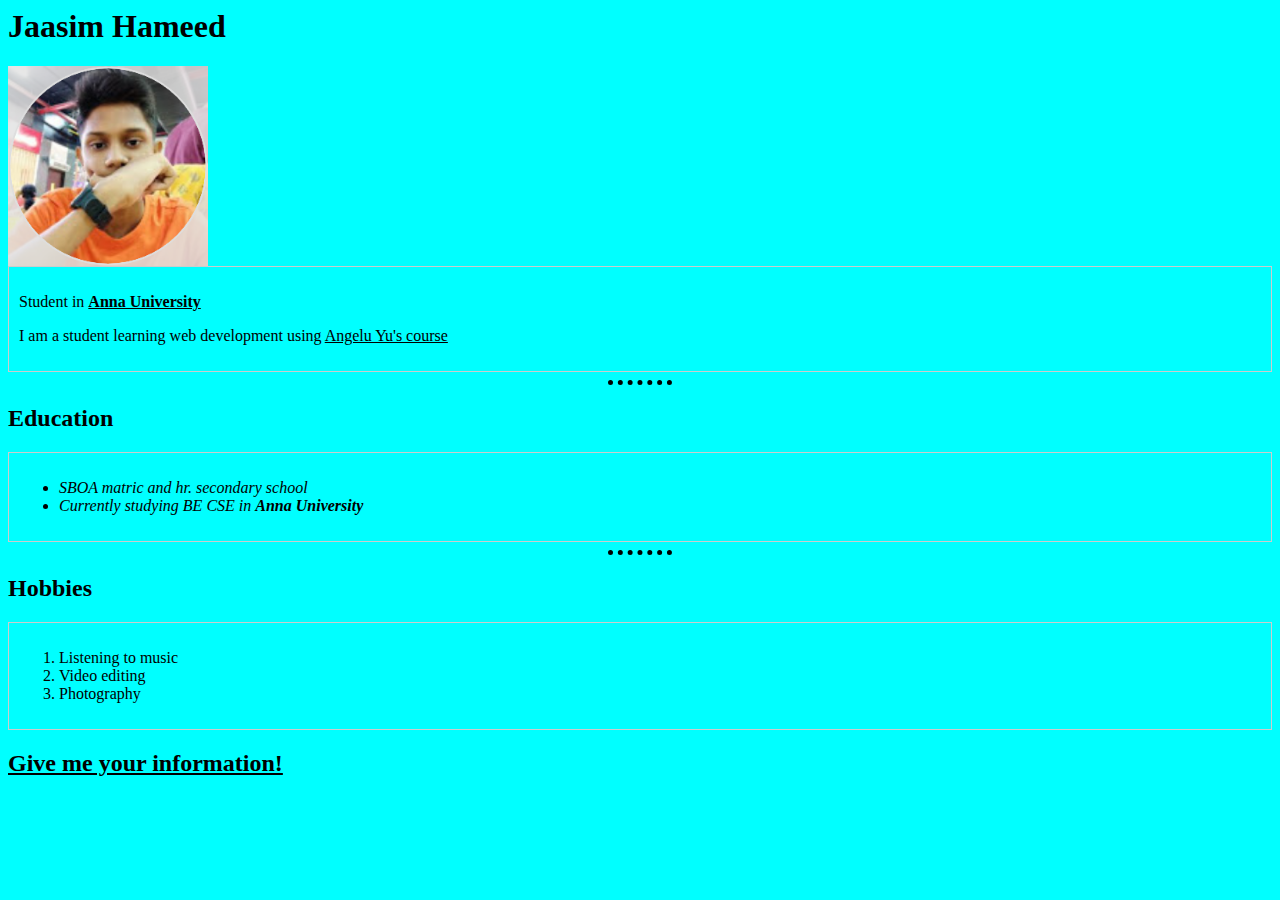
<file: index.html>
<html>
<head>
 <meta charset="utf-8">
 <title>Jaasim's personal site</title>
 <link rel="stylesheet" href="styles.css">
</head>
<body>
 <h1>Jaasim Hameed</h1>
 <img src="Jaasim Hameed.jpg">
 <div id="div1" class="highlightable">
 <p>Student in <strong><a href="https://www.annauniv.edu/">Anna University</a></strong></p>
 <p>I am a student learning web development using <a href="https://www.udemy.com/course/the-complete-web-development-bootcamp">Angelu Yu's course</a></div>
<hr>

<h2>Education</h2>
<div class="highlightable"><ul>
<li><em>SBOA matric and hr. secondary school</em></li>
<li><em>Currently studying BE CSE in <strong> Anna University</strong></em></li>
</ul>
</div>
<hr>
<h2>Hobbies</h2><div class="highlightable">
<ol>
<li>Listening to music</li>
<li>Video editing</li>
<li>Photography</li>
</ol>
</div>
<h2><a href="Contact info.html">Give me your information!</a></h2>
</body>
<script src="mywebsite.js"></script>
</html>
</file>
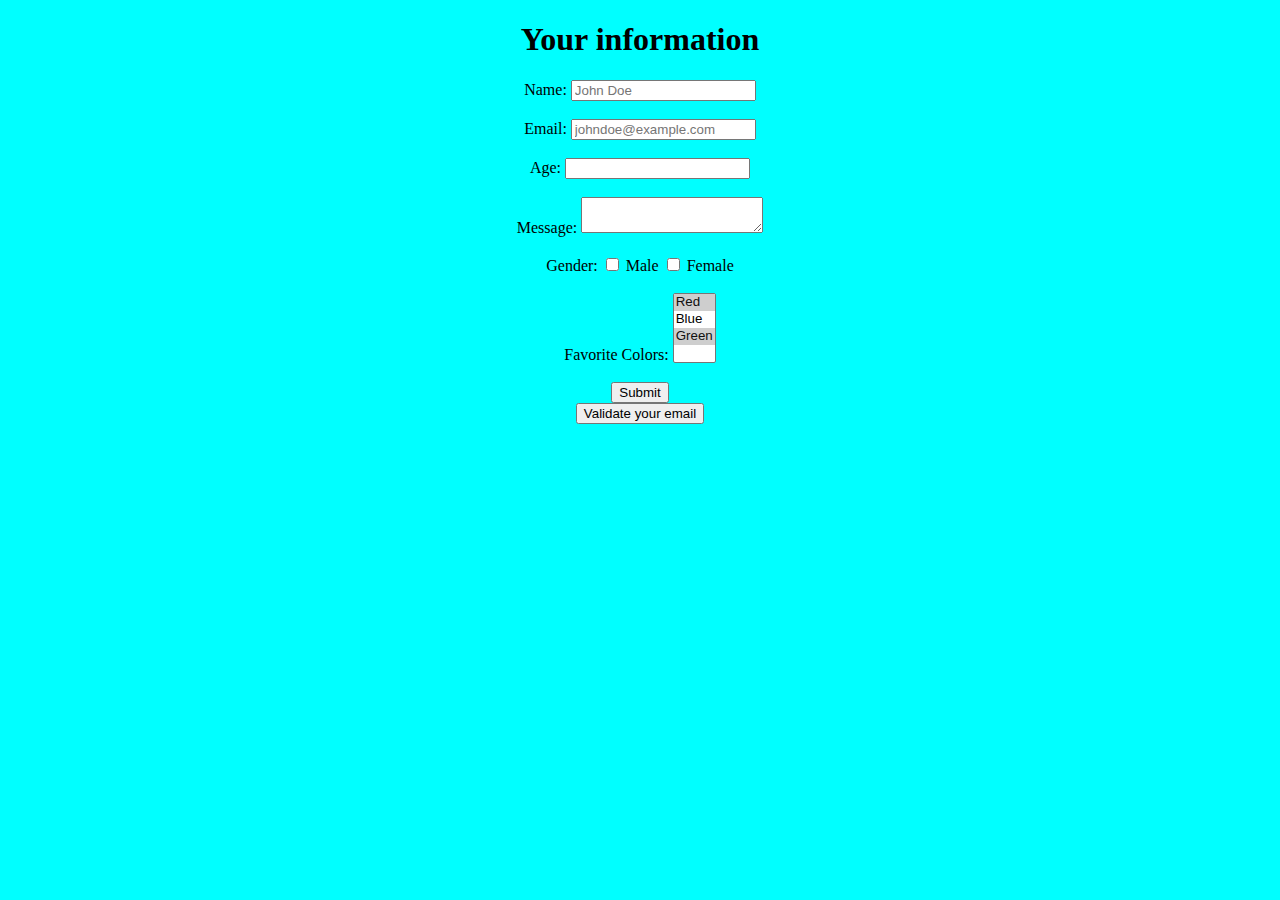
<file: Contact info.html>
<!DOCTYPE html>
<html>
<head>
  <title>Form Example</title>
  <script>
    function displayFormData() {
      var formElements = document.forms["myForm"].elements;
      var formData = [];

      for (var i = 0; i < formElements.length; i++) {
        var element = formElements[i];
        if (element.type === "checkbox" && !element.checked) {
          continue;
        }

        formData.push({
        
          name: element.name,
          value: element.value
        });
      }

      var table = "<table><tr><th>Field</th><th>Value</th></tr>";
       

      for (var j = 0; j < formData.length; j++) {
        if (formData[j].name === "Submit") {
          continue;
        }
    

        table += "<tr>";

        table += "<td>" + formData[j].name + "</td>";
        table += "<td>" + formData[j].value + "</td>";
        table += "</tr>";
      }

      table += "</table>";

      var resultDiv = document.getElementById("result");
      resultDiv.innerHTML = table;
    }
  </script>
</head>
<body style=" background-color:aqua;align-items: center;
justify-content: center;
text-align: center;">
  <h1>Your information</h1>
  <form name="myForm" onsubmit="event.preventDefault(); displayFormData();">
    <label for="name">Name:</label>
    <input type="text" id="name" name="name" placeholder="John Doe"><br><br>

    <label for="email">Email:</label>
    <input type="email" id="email" name="email" placeholder="johndoe@example.com"><br><br>

    <label for="age">Age:</label>
    <input type="number" id="age" name="age"><br><br>

    <label for="message">Message:</label>
    <textarea id="message" name="message"></textarea><br><br>

    <label for="gender">Gender:</label>
    <input type="checkbox" id="male" name="gender" value="male">
    <label for="male">Male</label>
    <input type="checkbox" id="female" name="gender" value="female">
    <label for="female">Female</label><br><br>

    <label for="colors">Favorite Colors:</label>
    <select id="colors" name="colors" multiple>
      <option value="red" selected>Red</option>
      <option value="blue">Blue</option>
      <option value="green" selected>Green</option>
    </select><br><br>


    <input type="submit" value="Submit">
  </form>
  <form action="emailvalidation.html">
  <input type="submit" value="Validate your email">
  </form>
  <div id="result"></div>
</body>
</html>
</file>
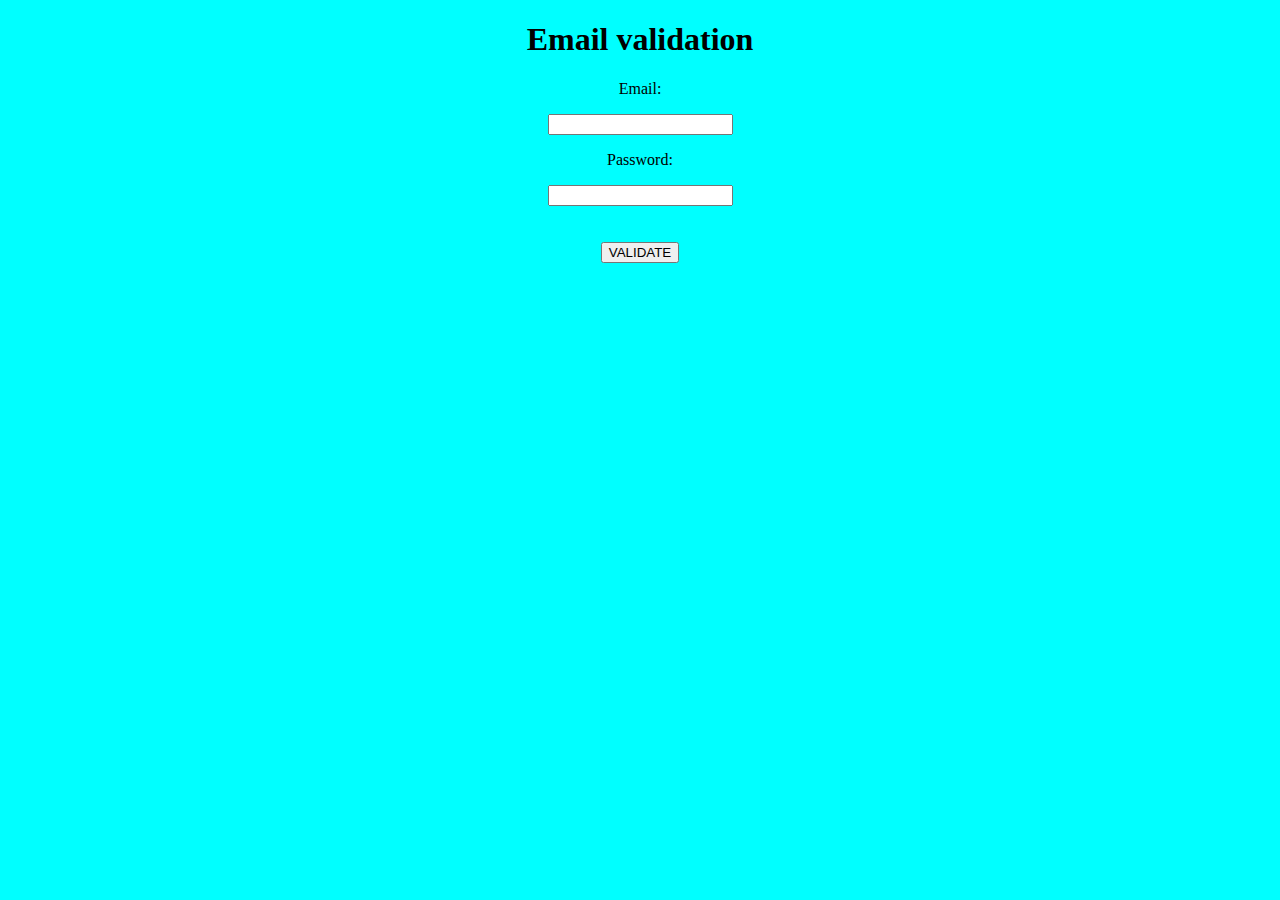
<file: emailvalidation.html>
<!DOCTYPE html>
<html lang="en">
<head>
    <meta charset="UTF-8">
    <meta name="viewport" content="width=device-width, initial-scale=1.0">
    <title>Email validation</title>
    <h1 style=" align-items: center;
    justify-content: center;
    text-align: center;">Email validation</h1>
</head>
<body style="background-color: aqua;">
   <div style=" align-items: center;
   justify-content: center;
   text-align: center;"> <p style="font-family: cursive;">Email:</p><input type="email" id="e-mail"><br>
    <p style="font-family:cursive;">Password:</p><input type="password" id="pswd"><br><br><br>
    <button onclick="validate()">VALIDATE</button>
    </div>
</body>
<script>
    function validate(){
        const email=document.getElementById("e-mail");
        const Pswd=document.getElementById("pswd");
        const regex1=/^\w+([\.-]?\w+)*@\w+([\.-]?\w+)*(\.\w{2,3})+$/;
        const regex2=/^(?=.*\d)(?=.*[a-z])(?=.*[A-Z])(?=.*[^0-9a-zA-Z])(?!.*\s).{8,15}$/;
        if(regex1.test(email.value)&&regex2.test(Pswd.value)){
            alert("Valid");
        }
        else if(!(regex1.test(email.value))||!(regex2.test(Pswd.value))){
            alert("Invalid");
        }

        
    }
</script>
</html>
</file>
<file: styles.css>
body
{

    color:black;
    background-image: url("C:/Users/jsmhm/HTML/abstract-blue-background-simple-design-for-your-website-free-vector.webp");
    background-attachment: fixed;
    background-size: cover;
    background-repeat: no-repeat;
    background-color: aqua;
}
img{
    height: 200px;
    width: 200px;
}
hr{
    
    border-style:dotted none none;
    border-color:black;
    border-width:5px;
    height:0px;
    width:5%;
}
h1{
    color:black;
}
h2{
    color:black;
}
a
{
    color:black;
}
.mouseOver{
    background-color: yellow;
    color:red;
}

.highlightable {
    padding: 10px;
    border: 1px solid #ccc;
    transition: background-color 1s;
}

.highlighted {
    background-color: yellow;
}
</file>
